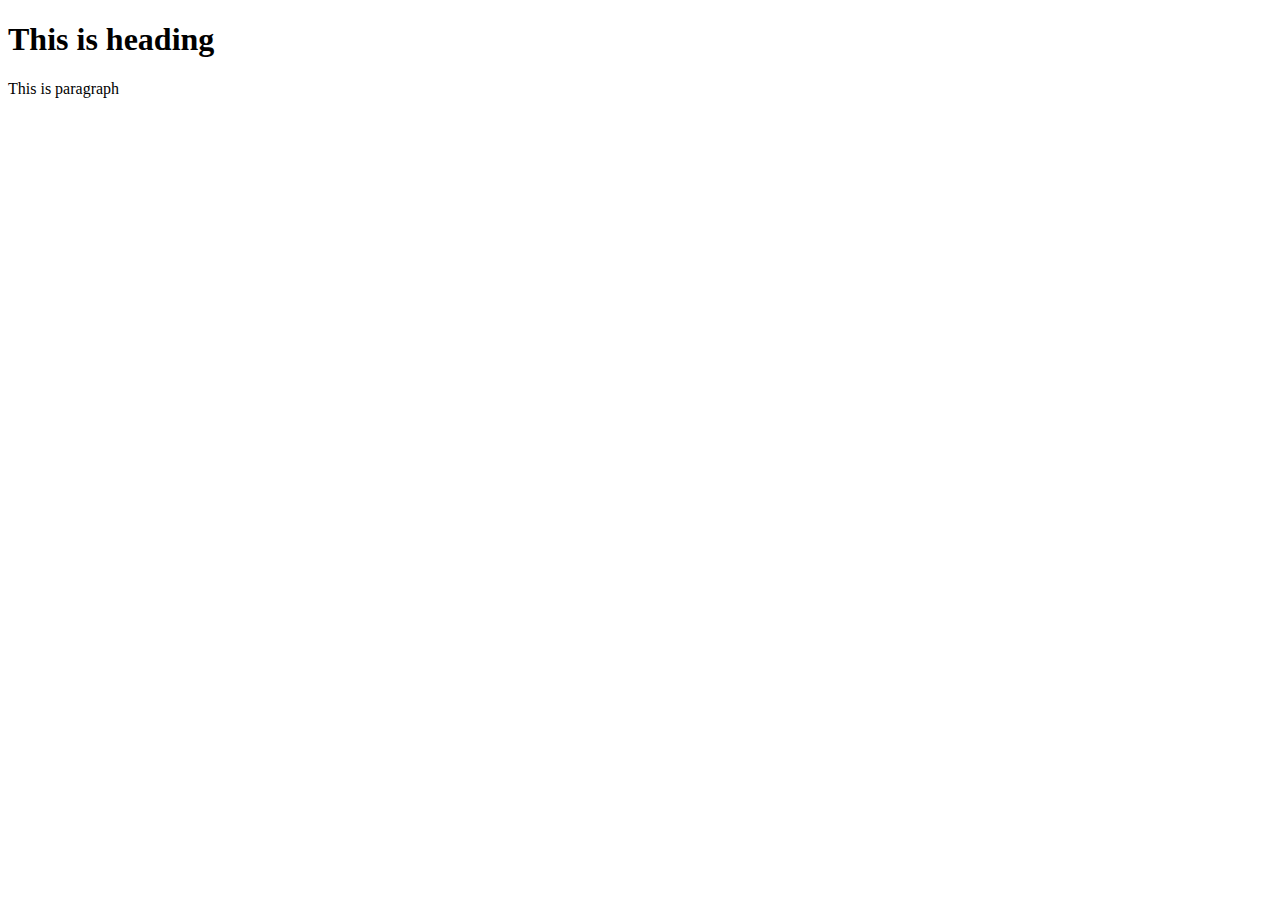
<file: genre.html>
<!DOCTYPE html>
<html lang="en">
<head>
    <meta charset="UTF-8">
    <meta http-equiv="X-UA-Compatible" content="IE=edge">
    <meta name="viewport" content="width=device-width, initial-scale=1.0">
    <title>Movies Genre</title>
</head>
<body>
    <h1>This is heading</h1>
    <p>This is paragraph</p>
</body>
</html>
</file>
